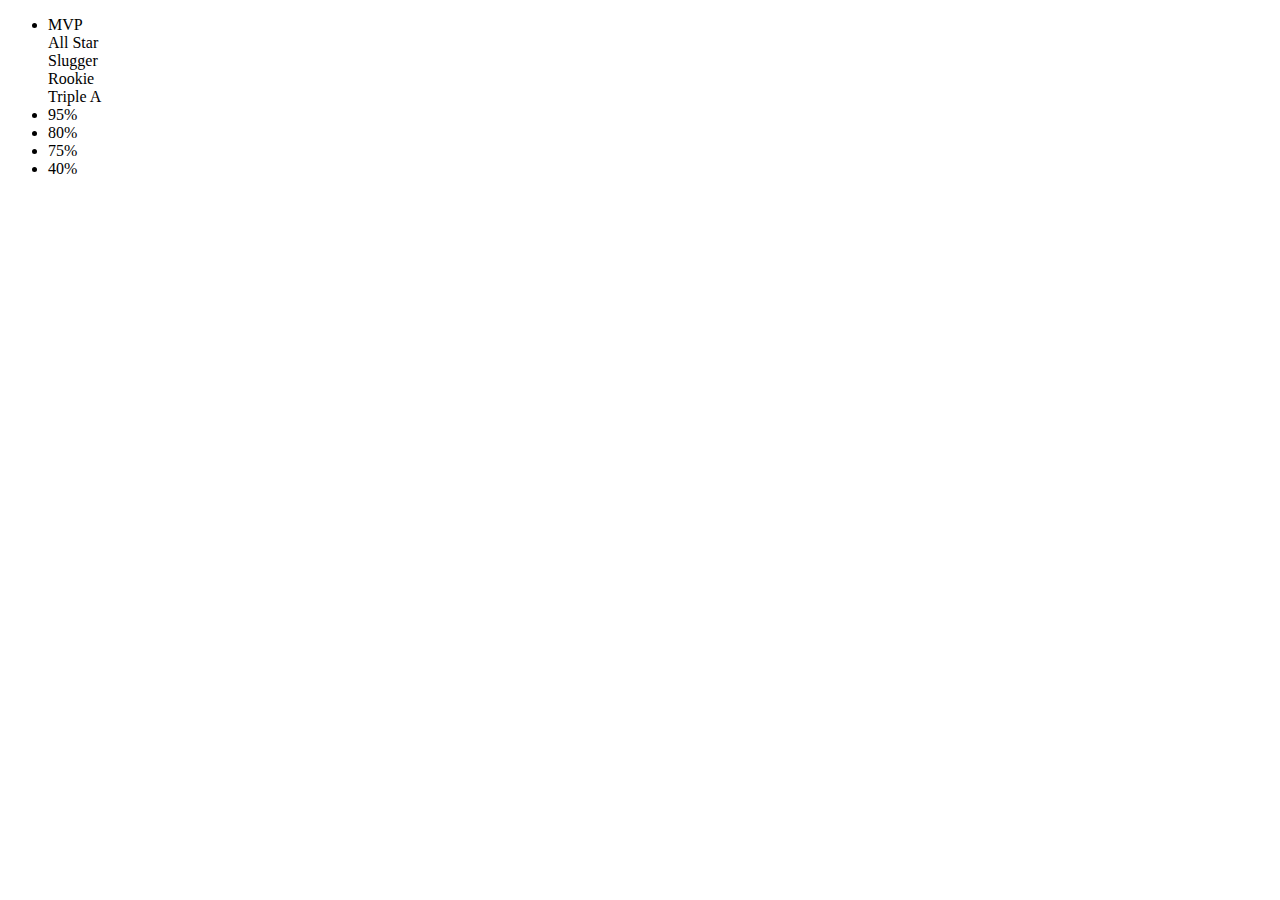
<file: views/site/bargraph.html>
<!DOCTYPE html>
<!--
To change this license header, choose License Headers in Project Properties.
To change this template file, choose Tools | Templates
and open the template in the editor.
-->
<html>
    <head>
        <title>TODO supply a title</title>
        <meta charset="UTF-8">
        <meta name="viewport" content="width=device-width, initial-scale=1.0">
    </head>
    <body>
        <div><ul>
                <li>
                    <div class="label">MVP</div>
                    <div class="label">All Star</div>
                    <div class="label">Slugger</div>
                    <div class="label">Rookie</div>
                    <div class="label">Triple A</div>
                </li>
                <li>95%</li>
                <li>80%</li>
                <li>75%</li>
                <li>40%</li>
            </ul>
        </div>
    </body>
</html>
</file>
